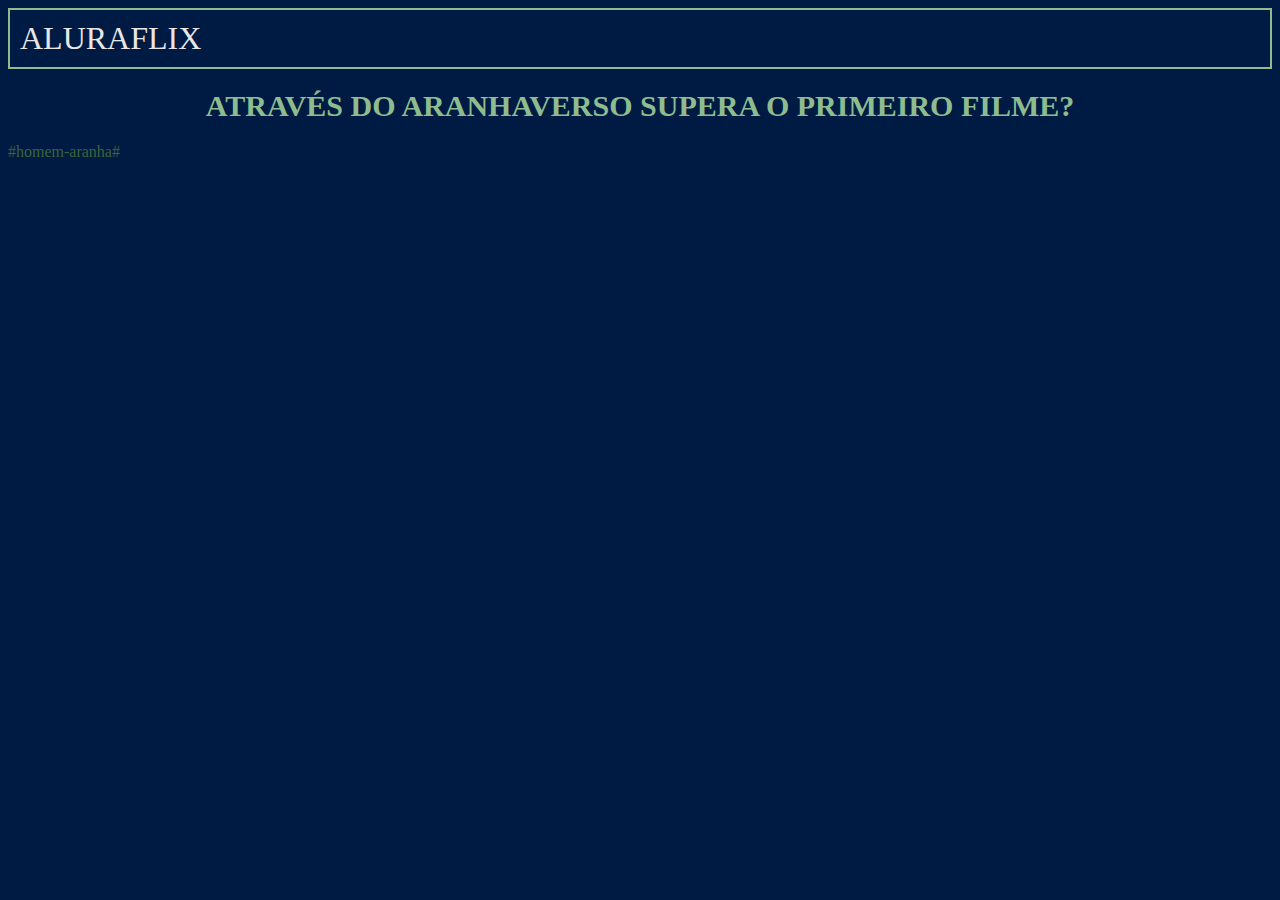
<file: index.html>
<!DOCTYPE html>
<html lang="pt-br">
<head>
  <meta charset="UTF-8">
  <meta name="viewport" content="width=device-width, initial-scale=1.0">
  <title> ALURAFLIX </title>
    <link rel="stylesheet" href="style.css">
</head>
<body>
  <header> ALURAFLIX </header>
  
  <section>
    <div>
      <h1>Através do aranhaverso supera o primeiro filme?</h1>
      <p>#homem-aranha#</p>
    </div>
    
    <div>
      <iframe width="560" height="315" src="https://www.youtube.com/embed/gt_fAE1Eg2Q?si=2aZ0Od9ryp9YUIIX" title="YouTube video player" frameborder="0" allow="accelerometer; autoplay; clipboard-write; encrypted-media; gyroscope; picture-in-picture; web-share" referrerpolicy="strict-origin-when-cross-origin" allowfullscreen></iframe>
    </div>
  </section>


</body>
</html>
</file>
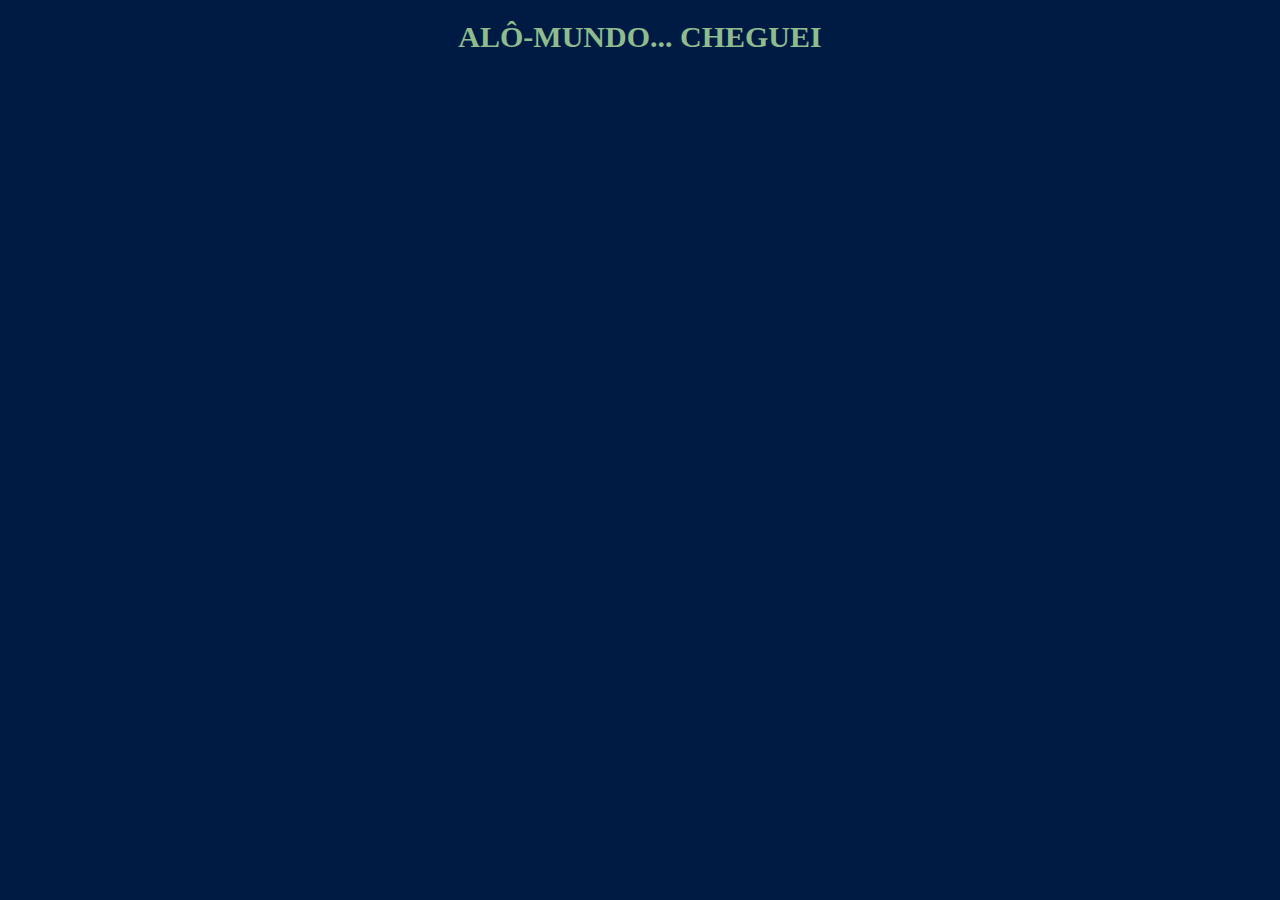
<file: portfolio.html>
<!DOCTYPE html>
<html lang="pt-br">
<head>
    <meta charset="UTF-8">
    <meta name="viewport" content="width=device-width, initial-scale=1.0">
    <title>primeira página</title>
    <link rel="stylesheet" href="style.css">
</head>
<body>
  <h1>alô-mundo... cheguei</h1>  
</body>
</html>
</file>
<file: style.css>
body {
    background-color: rgb(0, 27, 67);
    color: rgb(143, 188, 143)
}

header{
border: solid 2px rgb(143, 188, 143);
font-size: 32px;
padding: 10px;
color: rgb(235, 230, 230);

}

h1 {
    font-size: 30px;                  /* tamanho da fonte */
    text-align: center;               /* centralizado */
    text-transform: uppercase;        /* letras maiúsculo */                 
}

p {
    font-size: 16px;
    color: rgb(58, 101, 58);
}
</file>
